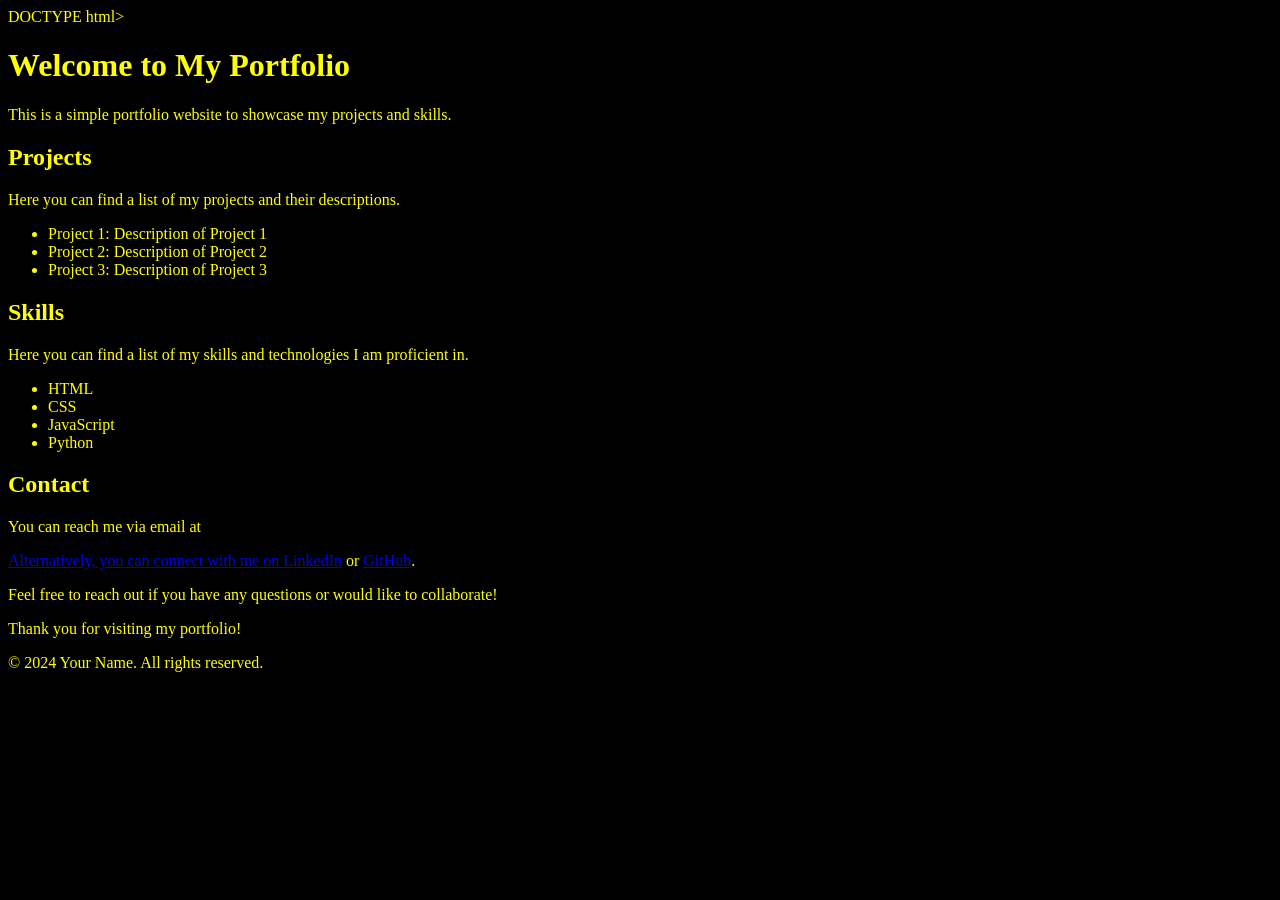
<file: thing to do/portfolio/index.html>
DOCTYPE html>
<html lang="en">
<head>
    <body style="background-color:Black;">
    <style>
        body {
            color: Yellow;
        }
    </style>
    <meta charset="UTF-8">
    <meta name="viewport" content="width=device-width, initial-scale=1.0">
    <title>Portfolio</title>
</head> 

<body>
    <h1>Welcome to My Portfolio</h1>
    <p>This is a simple portfolio website to showcase my projects and skills.</p>
    <h2>Projects</h2>
    <p>Here you can find a list of my projects and their descriptions.</p>
    <ul>
        <li>Project 1: Description of Project 1</li>
        <li>Project 2: Description of Project 2</li>
        <li>Project 3: Description of Project 3</li>
    </ul>
    <h2>Skills</h2>
    <p>Here you can find a list of my skills and technologies I am proficient in.</p>
    <ul>
        <li>HTML</li>
        <li>CSS</li>
        <li>JavaScript</li>
        <li>Python</li>
    </ul>
    <h2>Contact</h2>
    <p>You can reach me via email at <a href="mailto:sc20042005@gmail.com">
    <p>Alternatively, you can connect with me on <a href="https://www.linkedin.com/in/francisco-s-calva-villalta-278b291b2/" target="_blank">LinkedIn</a> or <a href="https://github.com/se23c" target="_blank">GitHub</a>.</p>
    <p>Feel free to reach out if you have any questions or would like to collaborate!</p>
    <p>Thank you for visiting my portfolio!</p>
    <p>© 2024 Your Name. All rights reserved.</p>
    </body>

</body>
</html>
</file>
